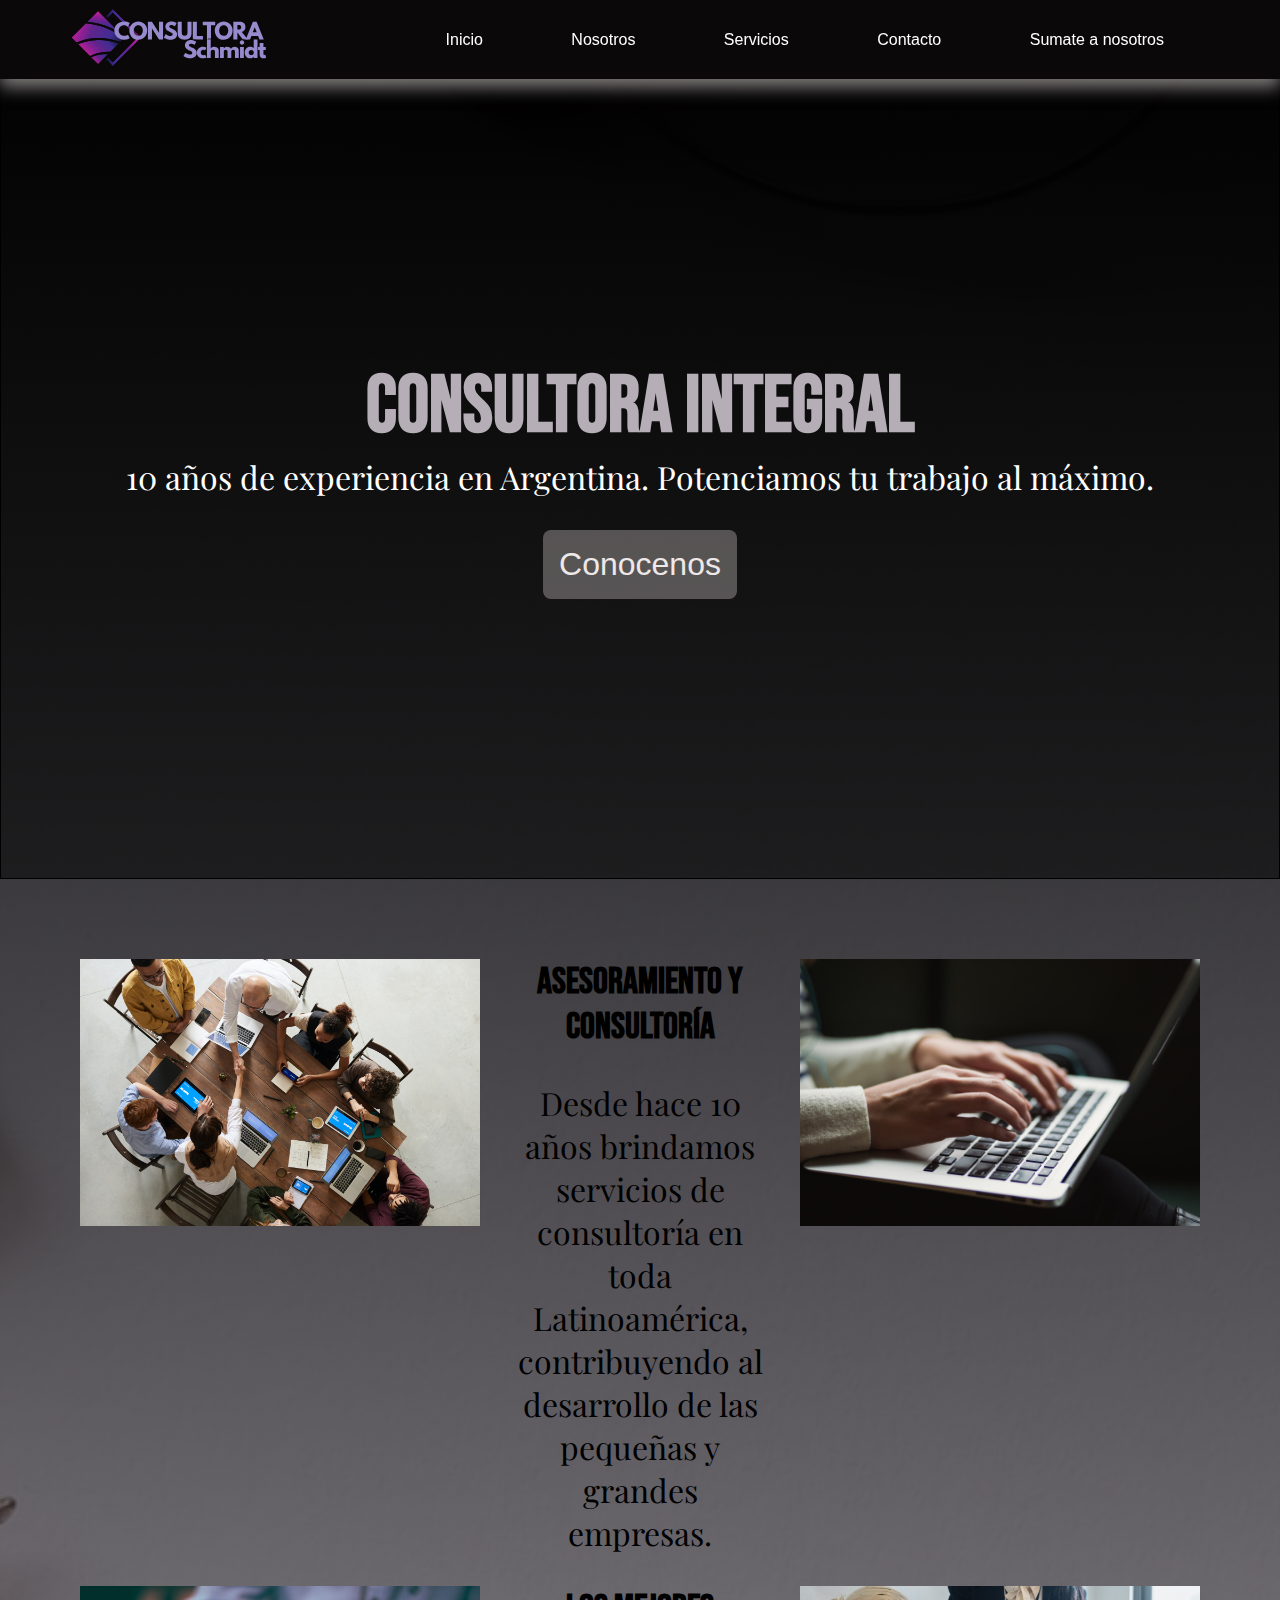
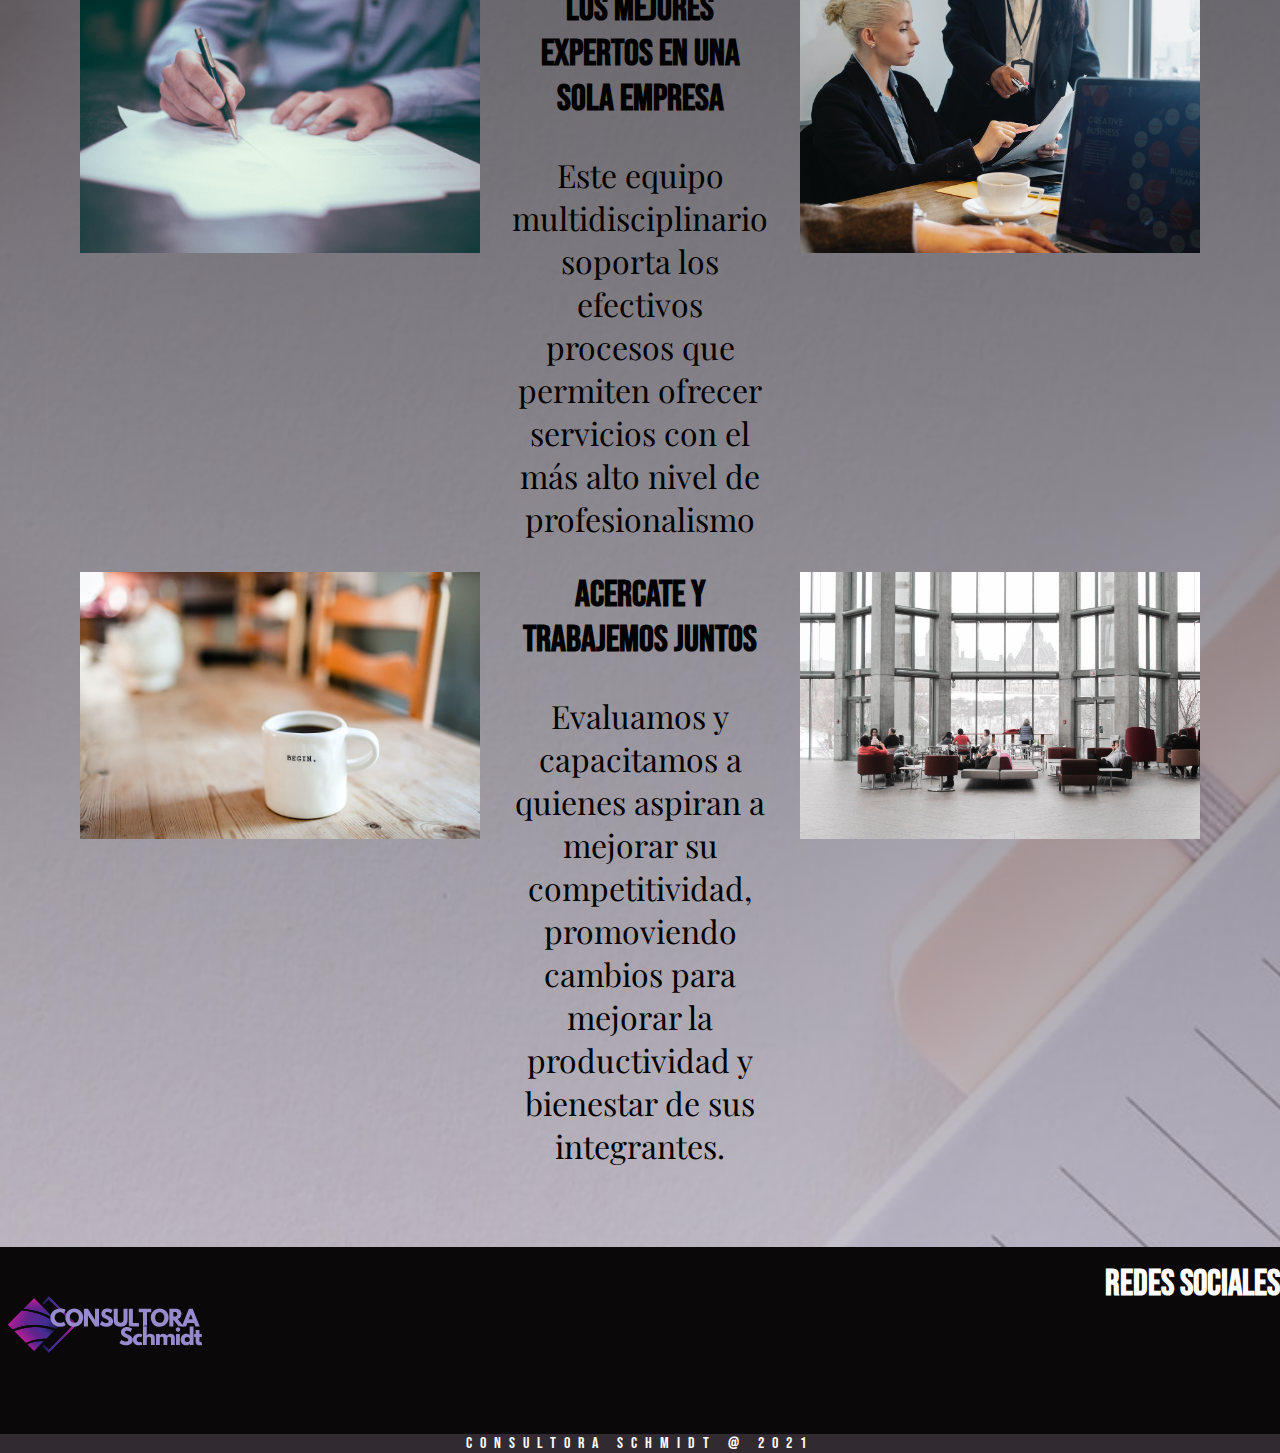
<file: index.html>
<!DOCTYPE html>
<html lang="en">
  <head>
    <link
      rel="stylesheet"
      href="https://use.fontawesome.com/releases/v5.8.1/css/all.css"
      integrity="sha384-50oBUHEmvpQ+1lW4y57PTFmhCaXp0ML5d60M1M7uH2+nqUivzIebhndOJK28anvf"
      crossorigin="anonymous"
    />
    <link
      href="https://fonts.googleapis.com/css2?family=Bebas+Neue&family=Playfair+Display&display=swap"
      rel="stylesheet"
    />
    <link rel="stylesheet" href="Style.css" />
    <meta charset="UTF-8" />
    <meta http-equiv="X-UA-Compatible" content="IE=edge" />
    <meta name="viewport" content="width=device-width, initial-scale=1.0" />
    <title>Document</title>
  </head>
  <body>
    <header class="header">
      <div class="container__header">
        <a href="#"><img class="logo" src="img/logo ult.svg" alt="logo" /> </a>
        <nav class="nav__container">
          <ul class="nav__links">
            <li class="nav__elem">
              <a href="index.html">Inicio</a>
            </li>
            <li class="nav__elem">
              <a href="Nosotros.html">Nosotros</a>
            </li>
            <li class="nav__elem">
              <a href="Servicios.html">Servicios</a>
            </li>
            <li class="nav__elem">
              <a href="contacto.html">Contacto</a>
            </li>
            <li class="nav__elem">
              <a href="Sumate.html">Sumate a nosotros</a>
            </li>
          </ul>
        </nav>
      </div>
    </header>
    <section class="section">
      <div class="section__imagenprincipal">
        <h1 class="section__titulo">Consultora Integral</h1>
        <p class="titulo__parrafo">
          10 años de experiencia en Argentina. Potenciamos tu trabajo al máximo.
        </p>
        <button class="boton__img">
          <a href="Nosotros.html"></a>Conocenos
        </button>
      </div>

      <!------------------------ grilla con fotos e informacion -------------------->

      <div class="Fotos__grilla">
        <img class="img__grid1" src="img/img1.jpg" alt="Imagen" />
        <div class="info__1">
          <h3>Asesoramiento y consultoría</h3>
          <p>
            Desde hace 10 años brindamos servicios de consultoría en toda
            Latinoamérica, contribuyendo al desarrollo de las pequeñas y grandes
            empresas.
          </p>
        </div>
        <img class="img__grid1b" src="img/img1b.jpg" alt="imagen" />

        <img class="img__grid2" src="img/img2.jpg" alt="Imagen" />
        <div class="info__2">
          <h3>Los mejores expertos en una sola empresa</h3>
          <p>
            Este equipo multidisciplinario soporta los efectivos procesos que
            permiten ofrecer servicios con el más alto nivel de profesionalismo
          </p>
        </div>
        <img class="img__grid2b" src="img/img2b.jpg" alt="imagen" />
        <img class="img__grid3" src="img/img3.jpg" alt="Imagen" />
        <div class="info__3">
          <h3>Acercate y trabajemos juntos</h3>
          <p>
            Evaluamos y capacitamos a quienes aspiran a mejorar su
            competitividad, promoviendo cambios para mejorar la productividad y
            bienestar de sus integrantes.
          </p>
        </div>
        <img class="img__grid3b" src="img/img3b.jpg" alt="" />
      </div>
    </section>
    <!-----------------------------footer----------------------->
    <footer class="footer">
      <img class="footer__logo" src="img/logo ult.svg" alt="logo" />
      <div class="Redes__sociales">
        <h2>Redes sociales</h2>
        <i class="fab fa-facebook"></i>
        <i class="fab fa-instagram"></i>
      </div>
      <p class="copyright">Consultora Schmidt @ 2021</p>
    </footer>
  </body>
</html>
</file>
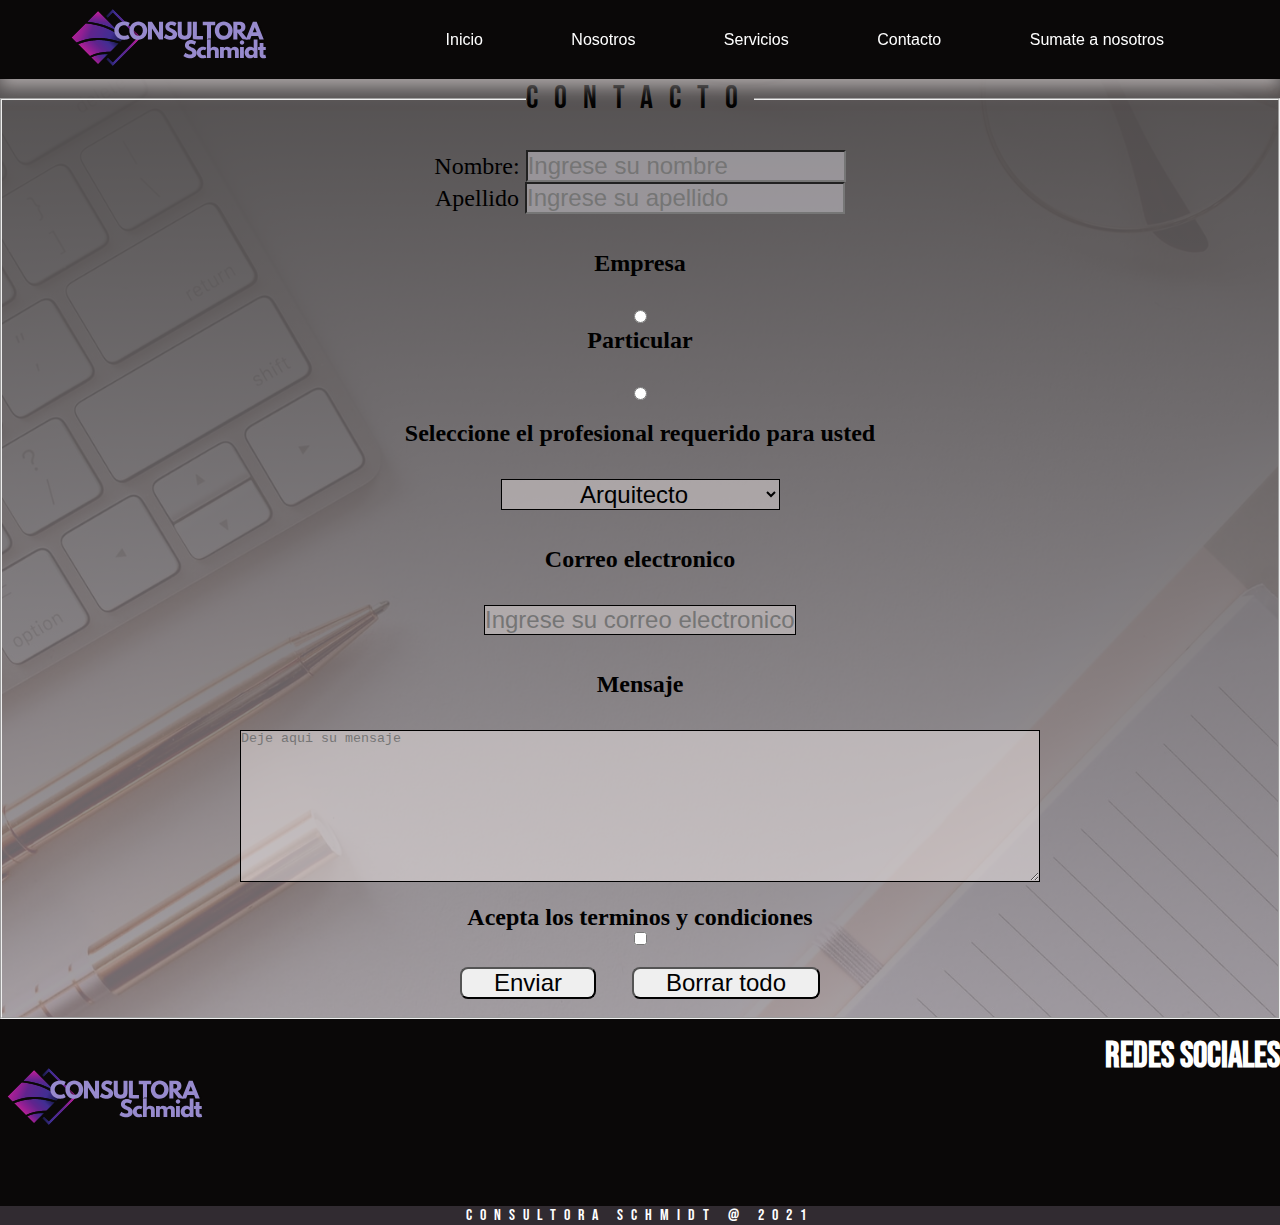
<file: contacto.html>
<!DOCTYPE html>
<html lang="en">
  <head>
    <link
      rel="stylesheet"
      href="https://use.fontawesome.com/releases/v5.8.1/css/all.css"
      integrity="sha384-50oBUHEmvpQ+1lW4y57PTFmhCaXp0ML5d60M1M7uH2+nqUivzIebhndOJK28anvf"
      crossorigin="anonymous"
    />
    <link
      href="https://fonts.googleapis.com/css2?family=Bebas+Neue&family=Playfair+Display&display=swap"
      rel="stylesheet"
    />
    <link rel="stylesheet" href="Style.css" />
    <meta charset="UTF-8" />
    <meta http-equiv="X-UA-Compatible" content="IE=edge" />
    <meta name="viewport" content="width=device-width, initial-scale=1.0" />
    <title>Document</title>
  </head>
  <body>
    <header class="header">
      <div class="container__header">
        <a href="#"><img class="logo" src="img/logo ult.svg" alt="logo" /> </a>
        <nav class="nav__container">
          <ul class="nav__links">
            <li class="nav__elem">
              <a href="index.html">Inicio</a>
            </li>
            <li class="nav__elem">
              <a href="Nosotros.html">Nosotros</a>
            </li>
            <li class="nav__elem">
              <a href="Servicios.html">Servicios</a>
            </li>
            <li class="nav__elem">
              <a href="contacto.html">Contacto</a>
            </li>
            <li class="nav__elem">
              <a href="Sumate.html">Sumate a nosotros</a>
            </li>
          </ul>
        </nav>
      </div>
    </header>
    <form action="" class="Form">
      <div class="form__container">
        <fieldset>
          <legend>CONTACTO</legend>
          <div class="form__name">
            <label for="Nombre">Nombre:</label>
            <input
              type="text"
              name="Nombre"
              id="Nombre"
              placeholder="Ingrese su nombre"
            />
            <br />
            <label for="Apellido">Apellido</label>
            <input
              type="text"
              name="Apellido"
              id="Apellido"
              placeholder="Ingrese su apellido"
            />
          </div>
          <br />
          <br />
          <div class="empresa">
            <h1 class="empresa">Empresa</h1>
            <input type="radio" name="tipodecliente" value="Empresa" />
          </div>
          <div class="particular">
            <h1>Particular</h1>
            <input type="radio" name="tipodecliente" id="Particular" />
          </div>
          <div class="profesional">
            <h1>Seleccione el profesional requerido para usted</h1>
            <select name="Profesionales" id="Profesionales">
              <option value="Arquitectura">Arquitecto</option>
              <option value="HyS">Lic. Higiene y seguridad</option>
              <option value="Telecomunicaciones">Telecomunicaciones</option>
              <option value="Optimizacion">Optim. de procesos</option>
            </select>
          </div>
          <br />
          <br />

          <div class="correo">
            <label for="Correo">Correo electronico</label>
            <br />
            <input
              type="text"
              name="Correo"
              id="Correo"
              placeholder="Ingrese su correo electronico"
            />
          </div>
          <br />
          <br />
          <div class="mensajes">
            <label for="Mensaje">Mensaje</label>
            <br />
            <textarea
              placeholder="Deje aqui su mensaje"
              name="Deje su mensaje"
              id="Mensaje"
              cols="30"
              rows="10"
            ></textarea>
          </div>
          <br />
          <div class="terminos">Acepta los terminos y condiciones</div>
          <input type="checkbox" name="Acepto" value="1" />
          <br /><br />
          <div class="botones">
            <input type="submit" value="Enviar" />
            <input type="Reset" value="Borrar todo" />
          </div>
          <br />
        </fieldset>
      </div>
    </form>
    <!-----------------------------footer----------------------->
    <footer class="footer">
      <img class="footer__logo" src="img/logo ult.svg" alt="logo" />
      <div class="Redes__sociales">
        <h2>Redes sociales</h2>
        <i class="fab fa-facebook"></i>
        <i class="fab fa-instagram"></i>
      </div>
      <p class="copyright">Consultora Schmidt @ 2021</p>
    </footer>
  </body>
</html>
</file>
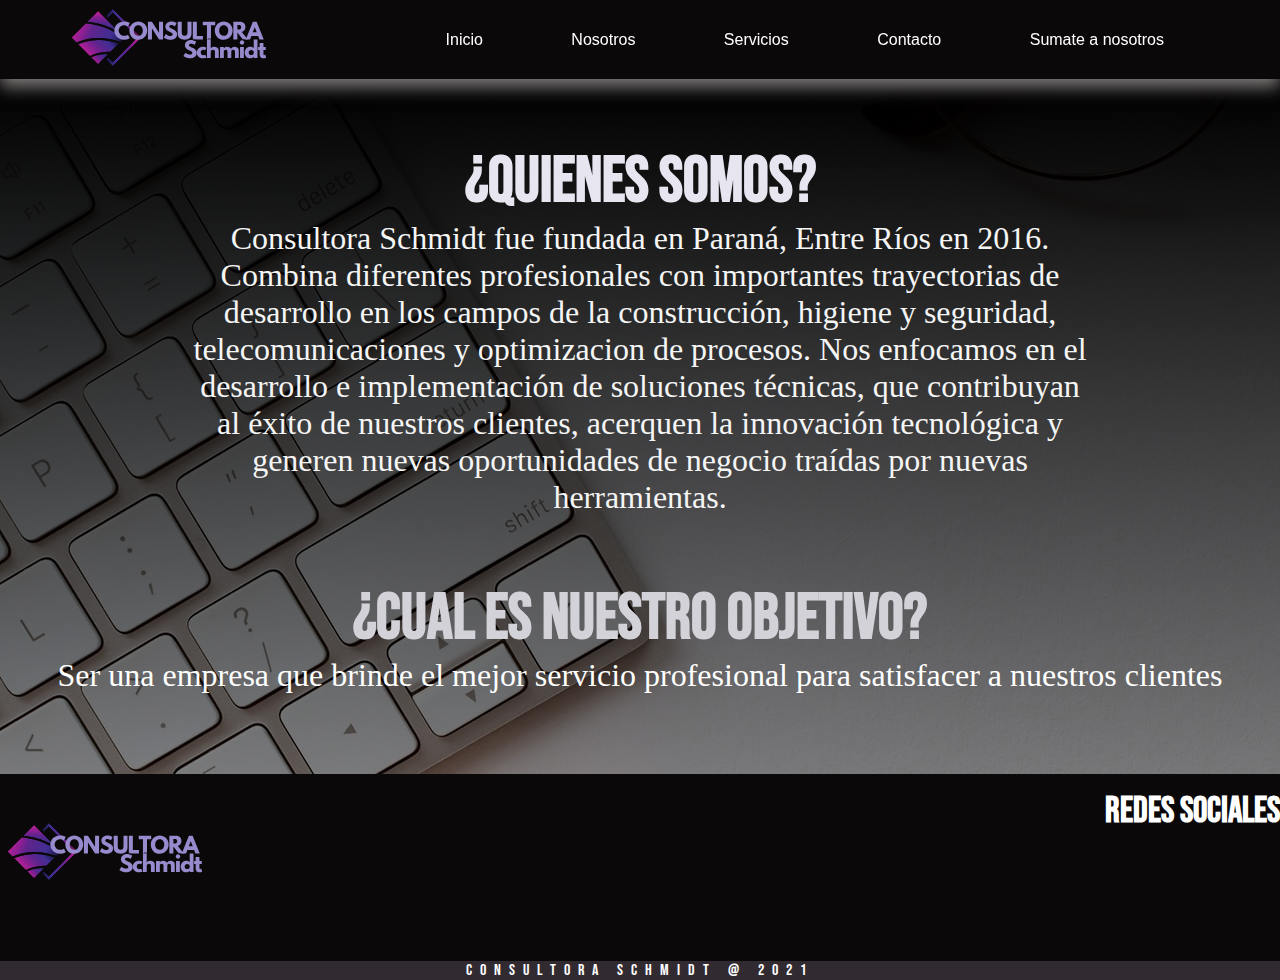
<file: Nosotros.html>
<!DOCTYPE html>
<html lang="en">
  <head>
    <link
      rel="stylesheet"
      href="https://use.fontawesome.com/releases/v5.8.1/css/all.css"
      integrity="sha384-50oBUHEmvpQ+1lW4y57PTFmhCaXp0ML5d60M1M7uH2+nqUivzIebhndOJK28anvf"
      crossorigin="anonymous"
    />
    <link
      href="https://fonts.googleapis.com/css2?family=Bebas+Neue&family=Playfair+Display&display=swap"
      rel="stylesheet"
    />
    <link rel="stylesheet" href="Style.css" />
    <meta charset="UTF-8" />
    <meta http-equiv="X-UA-Compatible" content="IE=edge" />
    <meta name="viewport" content="width=device-width, initial-scale=1.0" />
    <title>Document</title>
  </head>
  <body>
    <!----------------------header---------------->
    <header class="header">
      <div class="container__header">
        <a href="#"><img class="logo" src="img/logo ult.svg" alt="logo" /> </a>
        <nav class="nav__container">
          <ul class="nav__links">
            <li class="nav__elem">
              <a href="index.html">Inicio</a>
            </li>
            <li class="nav__elem">
              <a href="Nosotros.html">Nosotros</a>
            </li>
            <li class="nav__elem">
              <a href="Servicios.html">Servicios</a>
            </li>
            <li class="nav__elem">
              <a href="contacto.html">Contacto</a>
            </li>
            <li class="nav__elem">
              <a href="Sumate.html">Sumate a nosotros</a>
            </li>
          </ul>
        </nav>
      </div>
    </header>
    <!-----------------------------seccion informativa------------>
    <section class="sectionnosotros">
      <div class="img1__txt">
        <h1>¿Quienes somos?</h1>
        <p class="sectionparrafo">
          Consultora Schmidt fue fundada en Paraná, Entre Ríos en 2016. Combina
          diferentes profesionales con importantes trayectorias de desarrollo en
          los campos de la construcción, higiene y seguridad, telecomunicaciones
          y optimizacion de procesos. Nos enfocamos en el desarrollo e
          implementación de soluciones técnicas, que contribuyan al éxito de
          nuestros clientes, acerquen la innovación tecnológica y generen nuevas
          oportunidades de negocio traídas por nuevas herramientas.
        </p>
      </div>
      <div class="sectioninfo2">
        <div class="img2txt">
          <h1>¿Cual es nuestro objetivo?</h1>
          <p class="sectionparrafo2">
            Ser una empresa que brinde el mejor servicio profesional para
            satisfacer a nuestros clientes
          </p>
        </div>
      </div>
    </section>
    <footer class="footer">
      <img class="footer__logo" src="img/logo ult.svg" alt="logo" />
      <div class="Redes__sociales">
        <h2>Redes sociales</h2>
        <i class="fab fa-facebook"></i>
        <i class="fab fa-instagram"></i>
      </div>
      <p class="copyright">Consultora Schmidt @ 2021</p>
    </footer>
  </body>
</html>
</file>
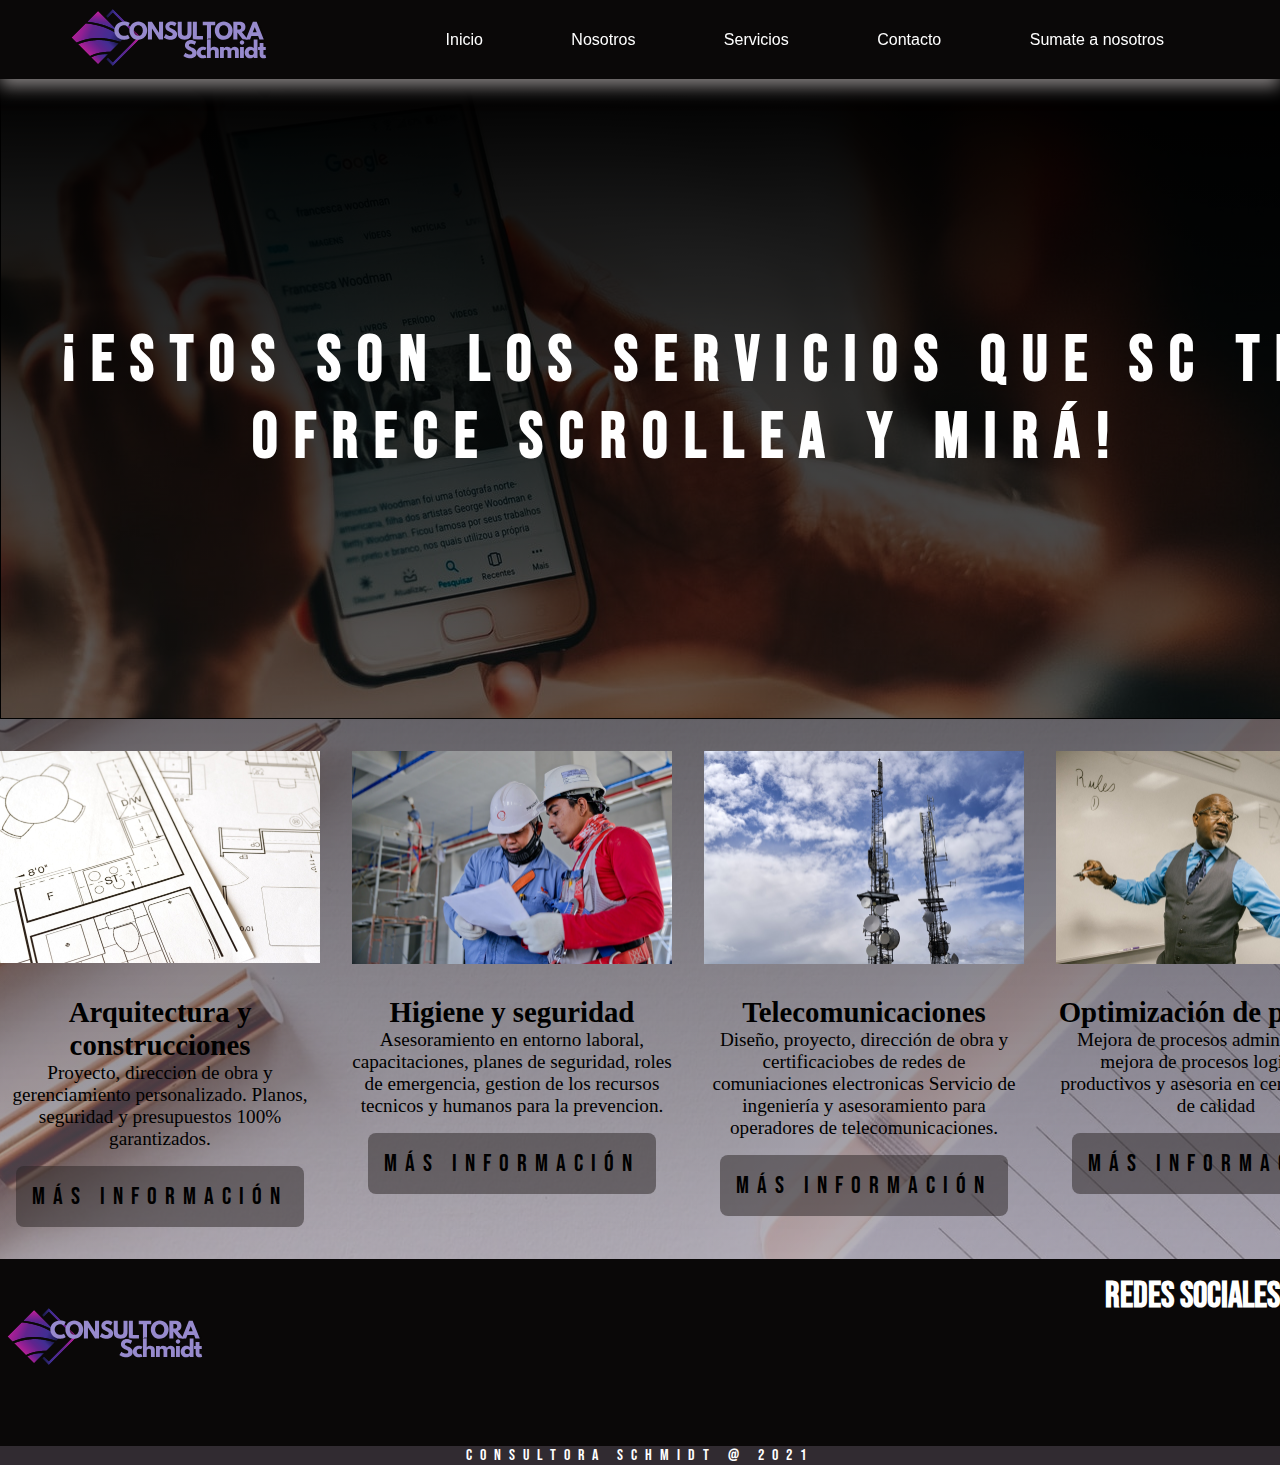
<file: Servicios.html>
<!DOCTYPE html>
<html lang="en">
  <head>
    <link
      rel="stylesheet"
      href="https://use.fontawesome.com/releases/v5.8.1/css/all.css"
      integrity="sha384-50oBUHEmvpQ+1lW4y57PTFmhCaXp0ML5d60M1M7uH2+nqUivzIebhndOJK28anvf"
      crossorigin="anonymous"
    />
    <link
      href="https://fonts.googleapis.com/css2?family=Bebas+Neue&family=Playfair+Display&display=swap"
      rel="stylesheet"
    />
    <link rel="stylesheet" href="Style.css" />
    <meta charset="UTF-8" />
    <meta http-equiv="X-UA-Compatible" content="IE=edge" />
    <meta name="viewport" content="width=device-width, initial-scale=1.0" />
    <title>Document</title>
  </head>
  <body>
    <header class="header">
      <div class="container__header">
        <a href="#"><img class="logo" src="img/logo ult.svg" alt="logo" /> </a>
        <nav class="nav__container">
          <ul class="nav__links">
            <li class="nav__elem">
              <a href="index.html">Inicio</a>
            </li>
            <li class="nav__elem">
              <a href="Nosotros.html">Nosotros</a>
            </li>
            <li class="nav__elem">
              <a href="Servicios.html">Servicios</a>
            </li>
            <li class="nav__elem">
              <a href="contacto.html">Contacto</a>
            </li>
            <li class="nav__elem">
              <a href="Sumate.html">Sumate a nosotros</a>
            </li>
          </ul>
        </nav>
      </div>
    </header>
    <main class="main">
      <div class="rellenoprincipal">
        <h1>¡Estos son los servicios que SC te ofrece scrollea y mirá!</h1>
      </div>
      <img class="infoimg1" src="img/plano.jpg" alt="arquitectura" />
      <div class="infos1">
        <h2>Arquitectura y construcciones</h2>
        <p>
          Proyecto, direccion de obra y gerenciamiento personalizado. Planos,
          seguridad y presupuestos 100% garantizados.
        </p>
        <button class="bot"><a href="#">Más información</a></button>
      </div>
      <img class="infoimg2" src="img/higiene.jpg" alt="higiene y seguridad" />
      <div class="infos2">
        <h2>Higiene y seguridad</h2>
        <p>
          Asesoramiento en entorno laboral, capacitaciones, planes de seguridad,
          roles de emergencia, gestion de los recursos tecnicos y humanos para
          la prevencion.
        </p>
        <button class="bot"><a href="#">Más información</a></button>
      </div>
      <img class="infoimg3" src="img/telecom.jpg" alt="telecomunicaciones" />
      <div class="infos3">
        <h2>Telecomunicaciones</h2>
        <p>
          Diseño, proyecto, dirección de obra y certificaciobes de redes de
          comuniaciones electronicas Servicio de ingeniería y asesoramiento para
          operadores de telecomunicaciones.
        </p>
        <button class="bot"><a href="#">Más información</a></button>
      </div>
      <img class="infoimg4" src="img/opt.jpg" alt="optimizacion" />
      <div class="infos4">
        <h2>Optimización de procesos</h2>
        <p>
          Mejora de procesos administrativos, mejora de procesos logisticos,
          productivos y asesoria en certificaciones de calidad
        </p>
        <button class="bot"><a href="#">Más información</a></button>
      </div>
    </main>
    <!-----------------------------footer----------------------->
    <footer class="footer">
      <img class="footer__logo" src="img/logo ult.svg" alt="logo" />
      <div class="Redes__sociales">
        <h2>Redes sociales</h2>
        <i class="fab fa-facebook"></i>
        <i class="fab fa-instagram"></i>
      </div>
      <p class="copyright">Consultora Schmidt @ 2021</p>
    </footer>
  </body>
</html>
</file>
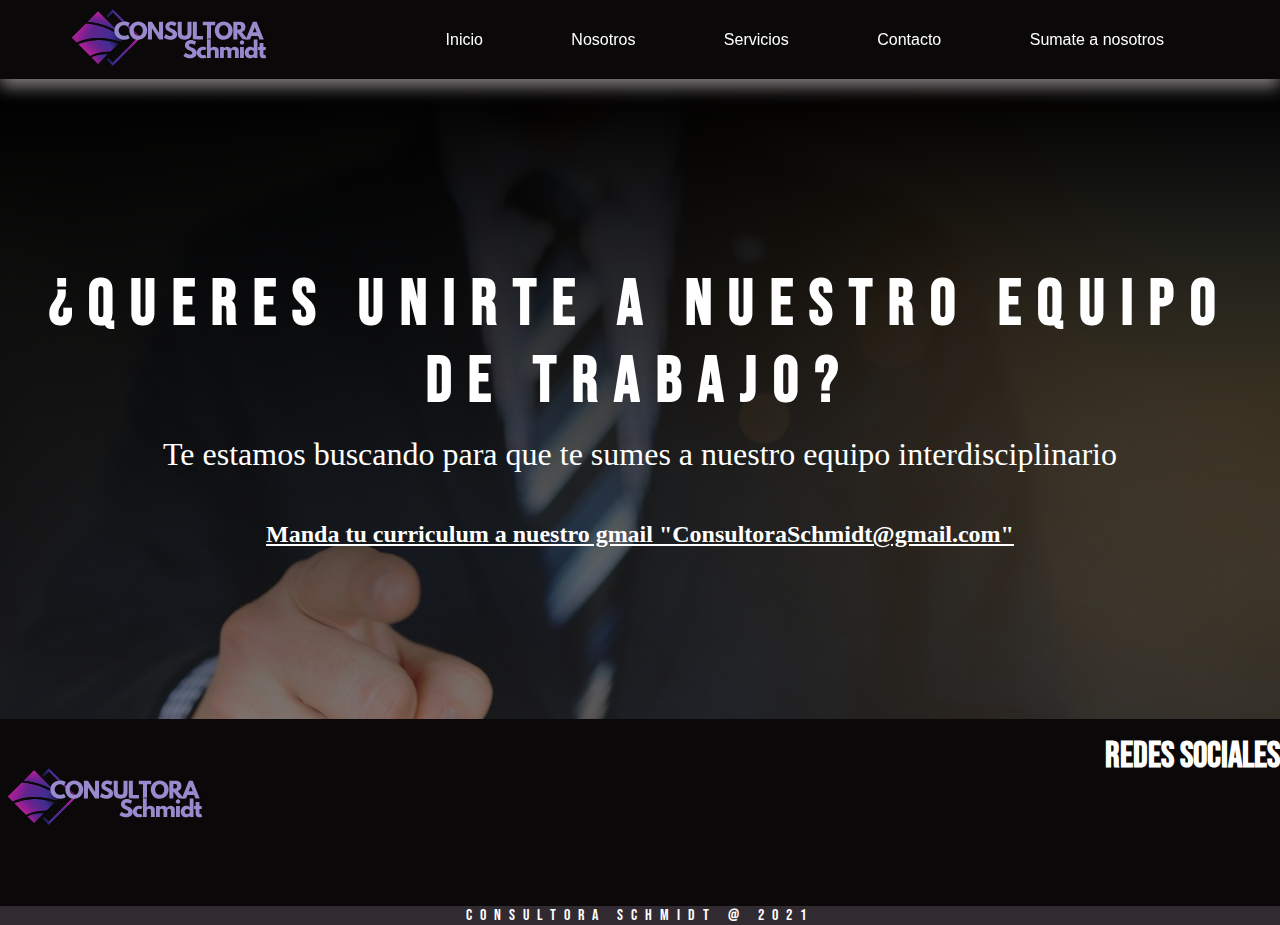
<file: sumate.html>
<!DOCTYPE html>
<html lang="en">
  <head>
    <link
      rel="stylesheet"
      href="https://use.fontawesome.com/releases/v5.8.1/css/all.css"
      integrity="sha384-50oBUHEmvpQ+1lW4y57PTFmhCaXp0ML5d60M1M7uH2+nqUivzIebhndOJK28anvf"
      crossorigin="anonymous"
    />
    <link
      href="https://fonts.googleapis.com/css2?family=Bebas+Neue&family=Playfair+Display&display=swap"
      rel="stylesheet"
    />
    <link rel="stylesheet" href="Style.css" />
    <meta charset="UTF-8" />
    <meta http-equiv="X-UA-Compatible" content="IE=edge" />
    <meta name="viewport" content="width=device-width, initial-scale=1.0" />
    <title>Document</title>
  </head>
  <body>
    <header class="header">
      <div class="container__header">
        <a href="#"><img class="logo" src="img/logo ult.svg" alt="logo" /> </a>
        <nav class="nav__container">
          <ul class="nav__links">
            <li class="nav__elem">
              <a href="index.html">Inicio</a>
            </li>
            <li class="nav__elem">
              <a href="Nosotros.html">Nosotros</a>
            </li>
            <li class="nav__elem">
              <a href="Servicios.html">Servicios</a>
            </li>
            <li class="nav__elem">
              <a href="contacto.html">Contacto</a>
            </li>
            <li class="nav__elem">
              <a href="Sumate.html">Sumate a nosotros</a>
            </li>
          </ul>
        </nav>
      </div>
    </header>
    <main class="maincv">
      <h1>¿Queres unirte a nuestro equipo de trabajo?</h1>
      <p>
        Te estamos buscando para que te sumes a nuestro equipo
        interdisciplinario
      </p>
      <h2>Manda tu curriculum a nuestro gmail "ConsultoraSchmidt@gmail.com"</h2>
    </main>
    <!-----------------------------footer----------------------->
    <footer class="footer">
      <img class="footer__logo" src="img/logo ult.svg" alt="logo" />
      <div class="Redes__sociales">
        <h2>Redes sociales</h2>
        <i class="fab fa-facebook"></i>
        <i class="fab fa-instagram"></i>
      </div>
      <p class="copyright">Consultora Schmidt @ 2021</p>
    </footer>
  </body>
</html>
</file>
<file: Style.css>
* {
  margin: 0;
  padding: 0;
  box-sizing: border-box;
  font-size: 62, 5%;
}

body {
  background-image: linear-gradient(rgb(0, 0, 0), rgba(168, 159, 177, 0.5)),
    url(img/jess-bailey-q10VITrVYUM-unsplash.jpg);
  background-size: cover;
  background-position: center center;
}
/*-----------HEADER------*/
.header {
  background-color: #0a0808;
  font-family: sans-serif;
  font-size: 1, 6rem;
  position: sticky;
  top: 0;
  z-index: 1;
  box-shadow: 0 0.5rem 1rem rgba(255, 248, 248, 0.5);
}
.container__header {
  display: flex;
  justify-content: space-between;
  align-items: center;
  width: 90%;
  margin: auto;
}
.logo {
  cursor: pointer;
}

.nav__links {
  list-style: none;
}
.nav__elem {
  display: inline-block;
  padding: 0rem 2rem;
}
.nav__elem a {
  text-decoration: none;
  color: white;
  margin-right: 20px;
}
.nav__elem a:hover {
  color: rgb(99, 73, 99);
}

/*imagenprincipal*/

.section__imagenprincipal {
  display: flex;
  background-color: rgba(0, 0, 0, 0.5);
  border: solid 1px black;
  flex-direction: column;
  font-size: 2rem;
  min-height: 50rem;
  justify-content: center;
  align-items: center;
  margin-bottom: auto;
}

.section__titulo {
  font-family: "Bebas Neue", cursive;
  font-size: 5rem;
  color: rgb(182, 174, 182);
}
.titulo__parrafo {
  font-family: "Playfair Display", serif;
  font-size: 2rem;
  padding-bottom: 2rem;
  color: white;
}
.boton__img {
  padding: 1rem 1rem;
  font-size: 2rem;
  cursor: pointer;
  color: rgb(238, 232, 232);
  background: rgba(155, 149, 149, 0.5);
  border: none;
  border-radius: 0.5rem;
  transition: 0.5s ease all;
}

.boton__img:hover {
  background-color: rgb(57, 46, 63);
  color: rgb(241, 241, 241);
}
/*----------relleno final-------------*/

.Fotos__grilla {
  display: grid;
  grid-gap: 2rem;
  grid-template-areas:
    "img1 info1 img1b "
    "img2b info2 img2 "
    "img3 info3 img3b ";
  justify-content: space-between;
  padding: 5rem 5rem;
}

.img__grid1 {
  width: 25rem;
  grid-area: img1;
}
.info__1 {
  font-family: "Playfair Display", serif;
  display: flex;
  font-size: 2rem;
  flex-direction: column;
  text-align: center;
  grid-area: info1;
}
.img__grid1b {
  grid-area: img1b;
  width: 25rem;
}
.info__1 h3 {
  font-family: "Bebas Neue", cursive;
  padding-bottom: 2rem;
}

.img__grid2 {
  display: flex;
  justify-self: right;
  width: 25rem;
  grid-area: img2;
}
.info__2 {
  font-family: "Playfair Display", serif;
  display: flex;
  font-size: 2rem;
  text-align: center;
  flex-direction: column;
  justify-content: center;
  align-items: center;
  grid-area: info2;
}
.info__2 h3 {
  font-family: "Bebas Neue", cursive;
  padding-bottom: 2rem;
}
.img__grid2b {
  width: 25rem;
  grid-area: img2b;
}
.img__grid3 {
  width: 25rem;
  grid-area: img3;
}
.info__3 {
  font-family: "Playfair Display", serif;
  display: flex;
  font-size: 2rem;
  text-align: center;
  flex-direction: column;
  justify-content: center;
  align-items: center;
  grid-area: info3;
}
.info__3 h3 {
  font-family: "Bebas Neue", cursive;
  padding-bottom: 2rem;
}
.img__grid3b {
  width: 25rem;
  grid-area: img3b;
}

/*----------------footer--------------*/
.footer {
  display: grid;
  grid-template-areas:
    "logo texto texto"
    "copy copy copy";
  grid-gap: 2rem;
  background-color: #0a0808;
}
.footer p {
  grid-area: copy;
  background-color: rgb(49, 43, 49);
  color: white;
  font-family: "Bebas Neue", cursive;
  justify-items: center;
  letter-spacing: 0.5rem;
  text-align: center;
}
.footer__logo {
  align-content: center;
  justify-content: center;
  grid-area: logo;
  align-self: center;
}

.Redes__sociales {
  padding-top: 1rem;
  font-family: "Bebas Neue", cursive;
  font-size: 1.5rem;
  justify-self: flex-end;
  align-self: center;
  text-align: center;
  color: white;
  grid-area: texto;
}
.fab {
  cursor: pointer;
  font-size: 5rem;
  padding: 1rem 2rem;
  color: rgb(122, 118, 131);
}
.fab:hover {
  color: rgb(228, 224, 228);
}

/*--------------css de la seccion nosotros.html----*/
.sectionnosotros {
  display: flex;
  flex-direction: column;
  text-align: center;
  align-items: center;
  padding-top: 2rem;
  font-size: 1.5rem;
  background-image: linear-gradient(rgb(0, 0, 0), rgba(0, 0, 0, 0.5)),
    url(img/jess-bailey-q10VITrVYUM-unsplash.jpg);
}

.img1__txt {
  width: 70%;
  padding: 2rem 0;
}
.img1__txt h1 {
  color: rgb(231, 230, 240);
  font-size: 4rem;
  font-family: "Bebas Neue", cursive;
}
.sectionparrafo {
  color: whitesmoke;
  font-size: 2rem;
}
.sectioninfo2 {
  padding-bottom: 3rem;
}
.img2txt {
  padding: 2rem 0;
}
.img2txt h1 {
  color: rgb(211, 210, 216);
  font-size: 4rem;
  font-family: "Bebas Neue", cursive;
}

.sectionparrafo2 {
  color: white;
  font-size: 2rem;
}
/*---------------css seccion servicios-----*/

.main {
  display: grid;
  grid-gap: 2rem;
  grid-template-areas:
    "relleno relleno relleno relleno"
    "imginfo1 imginfo2 imginfo3 imginfo4"
    "info1 info2 info3 info4";
}
.rellenoprincipal {
  display: flex;
  background-image: linear-gradient(rgb(0, 0, 0), rgba(0, 0, 0, 0.5)),
    url(img/banner2.jpg);
  border: 1px solid black;
  height: 40rem;
  justify-content: center;
  background-position: center;
  grid-area: relleno;
}
.rellenoprincipal h1 {
  font-family: "Bebas Neue", cursive;
  font-size: 4rem;
  text-align: center;
  letter-spacing: 1rem;
  align-self: center;
  justify-items: center;
  color: white;
}
.infoimg1 {
  grid-area: imginfo1;
  width: 20rem;
  justify-self: center;
}

.infos1 {
  font-size: 1.2rem;
  grid-area: info1;
  justify-items: center;
  text-align: center;
  padding-bottom: 2rem;
}
.infoimg2 {
  justify-self: center;
  width: 20rem;
  grid-area: imginfo2;
}

.infos2 {
  font-size: 1.2rem;
  grid-area: info2;
  padding-bottom: 2rem;
  text-align: center;
}
.infoimg3 {
  width: 20rem;
  grid-area: imginfo3;
  justify-self: center;
}
.infos3 {
  font-size: 1.2rem;
  grid-area: info3;
  padding-bottom: 2rem;
  text-align: center;
}
.infoimg4 {
  width: 20rem;
  grid-area: imginfo4;
  justify-self: center;
}
.infos4 {
  font-size: 1.2rem;
  grid-area: info4;
  padding-bottom: 2rem;
  text-align: center;
}

.bot {
  margin-top: 1rem;
  padding: 1rem 1rem;
  font-size: 1rem;
  cursor: pointer;
  color: rgb(238, 232, 232);
  background: rgba(41, 35, 35, 0.5);
  border: none;
  border-radius: 0.5rem;
  transition: 0.5s ease all;
}
.bot a {
  font-family: "Bebas Neue", cursive;
  letter-spacing: 0.5rem;
  font-size: 1.5rem;
  text-decoration: none;
  color: black;
}

.bot:hover {
  background-color: rgb(57, 46, 63);
}

/*----------------formulario de contacto--------*/
.form {
  display: flex;
}
legend {
  font-family: "Bebas Neue", cursive;
  letter-spacing: 1rem;
  font-size: 2rem;
  text-align: center;
}
.form__container {
  background-color: rgba(155, 149, 149, 0.5);
  text-align: center;
}

.form__name {
  font-size: 1.5rem;
  padding-top: 2rem;
}
.form__name input {
  background-color: rgba(212, 207, 216, 0.5);
  font-size: 1.5rem;
  width: 20rem;
}

.empresa h1 {
  font-size: 1.5rem;
  padding-bottom: 2rem;
}
.particular h1 {
  font-size: 1.5rem;
  padding-bottom: 2rem;
}

.profesional h1 {
  margin: 1rem 0;
  padding-bottom: 1rem;
  font-size: 1.5rem;
}
.profesional select {
  background-color: rgba(223, 215, 215, 0.5);
  border: 1px solid black;
  font-size: 1.5rem;
}
.profesional option {
  text-align: center;
}

.correo label {
  font-size: 1.5rem;
  font-weight: bold;
}
.correo input {
  margin-top: 2rem;
  font-size: 1.5rem;
  background-color: rgba(223, 215, 215, 0.5);
  border: 1px solid black;
}
.mensajes label {
  font-size: 1.5rem;
  font-weight: bold;
}
.mensajes textarea {
  margin-top: 2rem;
  width: 50rem;
  background-color: rgba(238, 230, 230, 0.5);
  border: 1px solid black;
}
input {
  font-size: 1.5rem;
}
.terminos {
  font-size: 1.5rem;
  font-weight: bold;
}

.botones input {
  cursor: pointer;
  border-radius: 0.5rem;
  font-size: 1.5rem;
  margin: 0 1rem;
  padding: 0 2rem;
  transition: all 2s;
}
.botones input:hover {
  background-color: rgb(77, 66, 77);
  color: rgb(15, 8, 15);
  transform: scale(2, 2);
}

/*-------------css seccion sumate a nosotros*/

.maincv {
  display: flex;
  flex-direction: column;
  height: 40rem;
  background-image: linear-gradient(rgb(0, 0, 0), rgba(0, 0, 0, 0.5)),
    url(img/cv.jpg);
  background-size: cover;
  justify-content: center;
  align-content: center;
  text-align: center;
  color: white;
}
.maincv h1 {
  padding: 1rem 0;
  font-family: "Bebas Neue", cursive;
  font-size: 4rem;
  letter-spacing: 1rem;
}
.maincv p {
  font-size: 2rem;
  padding-bottom: 1rem;
}
.maincv h2 {
  padding-top: 2rem;
  text-decoration: underline;
}
</file>
